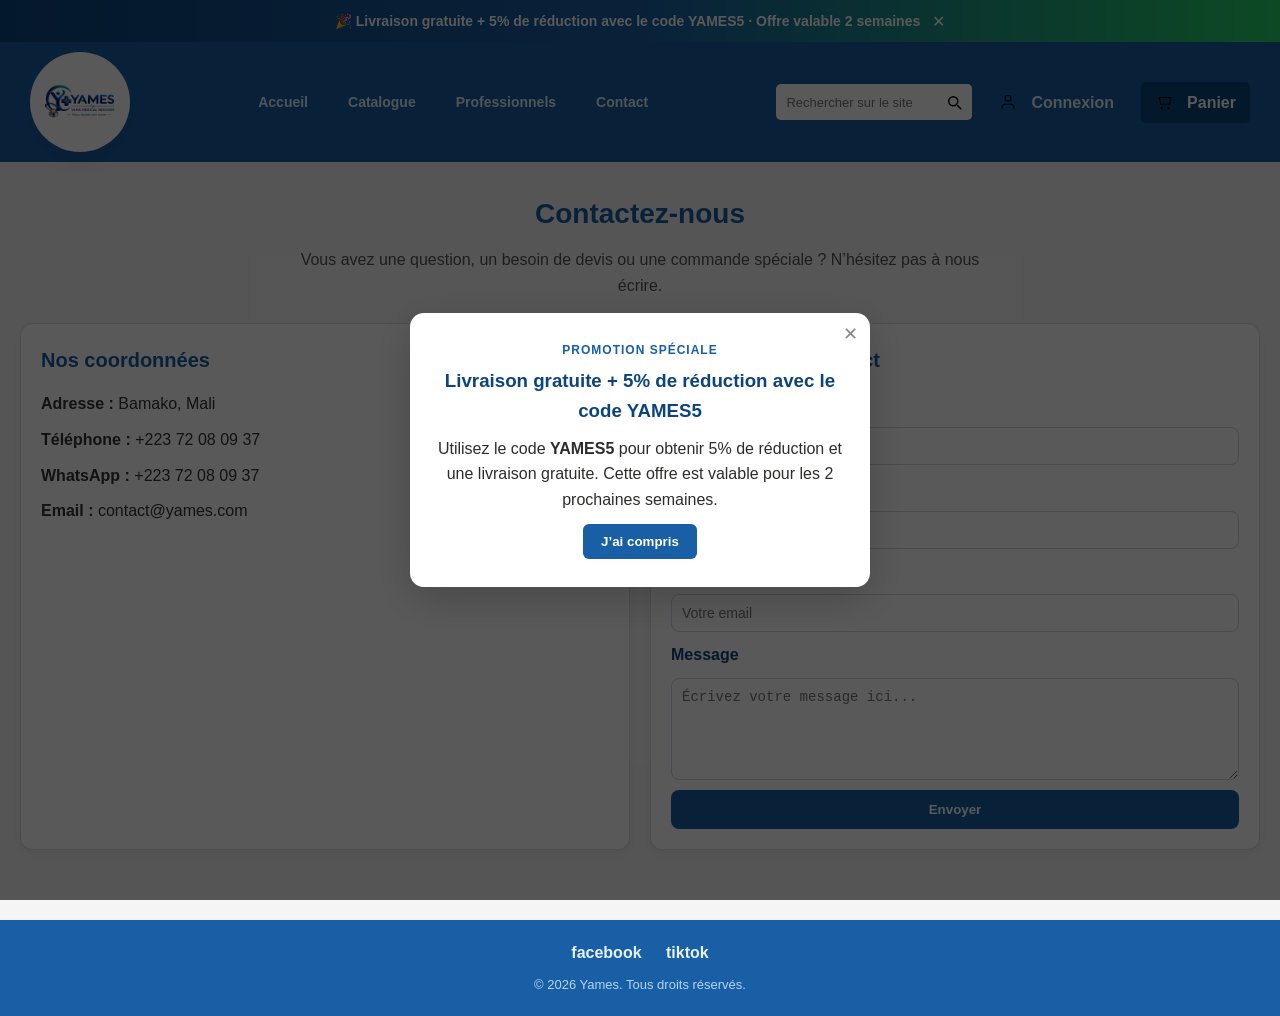
<file: Contact.html>
<!DOCTYPE html>
<html lang="fr">

<head>
    <meta charset="UTF-8">
    <meta name="viewport" content="width=device-width, initial-scale=1.0">
    <link rel="stylesheet" href="yames.css">
    <script src="yames.js" defer></script>
    <title>yame</title>
</head>

<body>

    <nav>
        <div class="nav-left">
            <a href="index.html">
                <img src="logo yames.png" alt="logo de yames">
            </a>
        </div>
        <div class="nav-center">
            <a href="index.html">Accueil</a>
            <a href="catalogue.html">Catalogue</a>
            <a href="professionnels.html">Professionnels</a>
            <a href="contact.html">Contact</a>
        </div>
        <div class="nav-right">
            <form action="/recherche" method="GET">
                <label for="search-input">Rechercher</label>
                <input type="search" id="search-input" name="q" placeholder="Rechercher sur le site...">
                <button type="submit">🔍</button>
            </form>

            <a href="connexion.html" class="nav-compte-link">Connexion</a>

            <a href="panier.html">Panier <span id="cart-count">0</span></a>
        </div>
    </nav>

    <main>
        <section class="contact-page">
            <div class="contact-header">
                <h1>Contactez-nous</h1>
                <p>Vous avez une question, un besoin de devis ou une commande spéciale ? N’hésitez pas à nous écrire.
                </p>
            </div>

            <div class="contact-grid">
                <article class="contact-card">
                    <h2>Nos coordonnées</h2>
                    <ul class="info-list">
                        <li><strong>Adresse :</strong> Bamako, Mali</li>
                        <li><strong>Téléphone :</strong> +223 72 08 09 37</li>
                        <li><strong>WhatsApp :</strong> +223 72 08 09 37</li>
                        <li><strong>Email :</strong> contact@yames.com</li>
                    </ul>
                </article>

                <article class="contact-card">
                    <h2>Formulaire de contact</h2>
                    <form class="contact-form">
                        <label for="nom">Nom complet</label>
                        <input type="text" id="nom" name="nom" placeholder="Votre nom" required>

                        <label for="telephone">Téléphone</label>
                        <input type="tel" id="telephone" name="telephone" placeholder="Votre numéro de téléphone"
                            required>

                        <label for="email">Email</label>
                        <input type="email" id="email" name="email" placeholder="Votre email" required>

                        <label for="message">Message</label>
                        <textarea id="message" name="message" rows="5" placeholder="Écrivez votre message ici..."
                            required></textarea>

                        <button type="submit">Envoyer</button>
                    </form>
                </article>
            </div>

        </section>
    </main>

    <footer>
        <div class="footer-socials">
            <a href="https://www.facebook.com/" target="_blank" rel="noopener noreferrer">facebook</a>
            <a href="https://www.tiktok.com/fr/" target="_blank" rel="noopener noreferrer">tiktok</a>
        </div>
        <p>&copy; 2026 Yames. Tous droits réservés.</p>
    </footer>

</body>

</html>
</file>
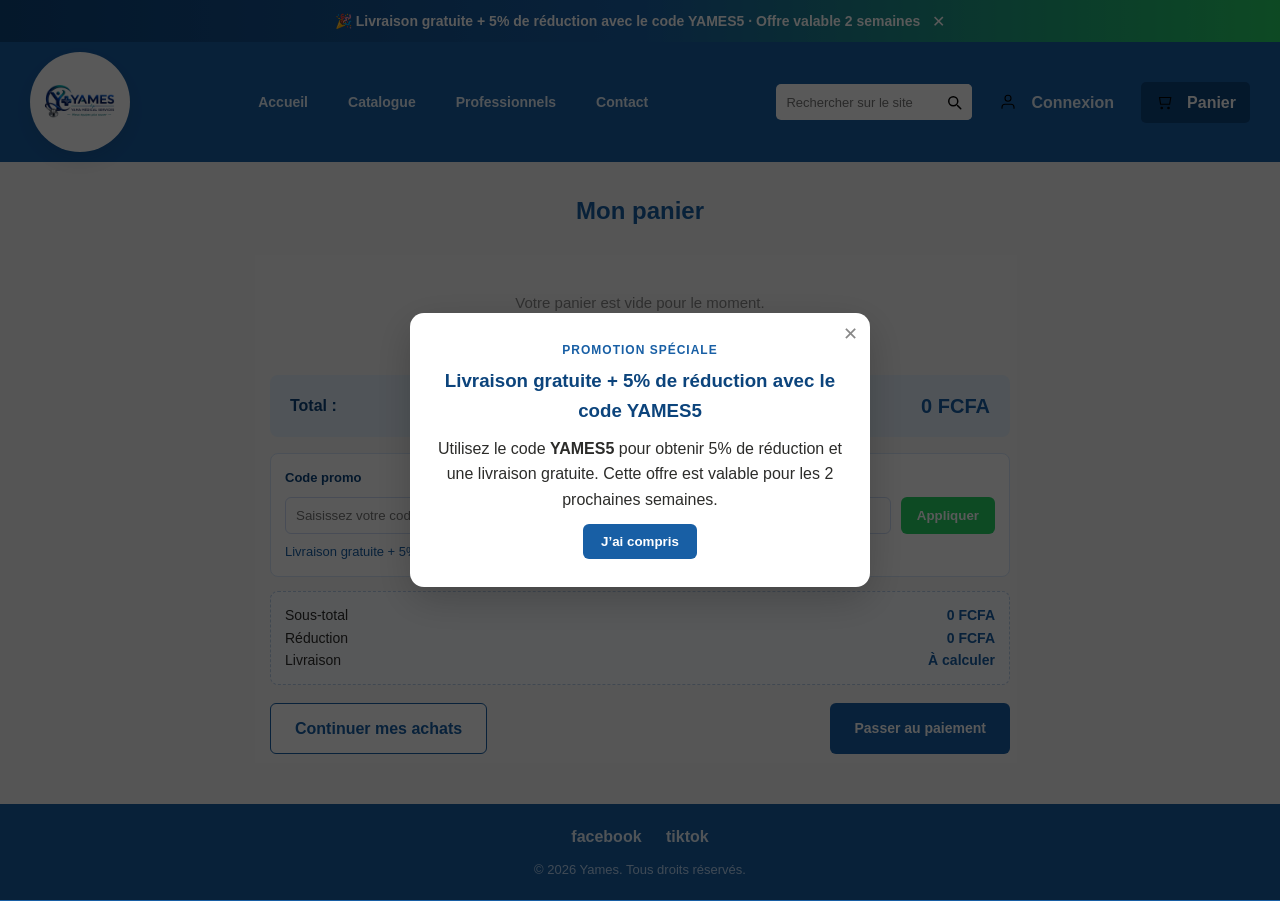
<file: Panier.html>
<!DOCTYPE html>
<html lang="fr">

<head>
    <meta charset="UTF-8">
    <meta name="viewport" content="width=device-width, initial-scale=1.0">
    <link rel="stylesheet" href="yames.css">
    <script src="yames.js" defer></script>
    <title>Panier - Yames</title>
</head>

<body>
    <nav>
        <div class="nav-left">
            <a href="index.html">
                <img src="logo yames.png" alt="logo de yames">
            </a>
        </div>
        <div class="nav-center">
            <a href="index.html">Accueil</a>
            <a href="catalogue.html">Catalogue</a>
            <a href="professionnels.html">Professionnels</a>
            <a href="contact.html">Contact</a>
        </div>
        <div class="nav-right">
            <form action="/recherche" method="GET">
                <label for="search-input">Rechercher</label>
                <input type="search" id="search-input" name="q" placeholder="Rechercher sur le site...">
                <button type="submit">🔍</button>
            </form>

            <a href="connexion.html" class="nav-compte-link">Connexion</a>

            <a href="panier.html">Panier <span id="cart-count">0</span></a>
        </div>
    </nav>

    <main>

        <section class="panier-page">
            <h1>Mon panier</h1>

            <div id="panier-container">
                <!-- les articles du panier seront générés ici par JS -->
            </div>

            <div class="panier-total" id="panier-total">
                <span class="total-label">Total :</span>
                <span class="total-amount" id="total-amount">0 FCFA</span>
            </div>

            <div class="coupon-section">
                <label for="coupon-input">Code promo</label>
                <div class="coupon-row">
                    <input type="text" id="coupon-input" placeholder="Saisissez votre code">
                    <button type="button" id="coupon-button">Appliquer</button>
                </div>
                <p id="coupon-message" class="coupon-message"></p>
            </div>

            <div class="panier-summary">
                <div>
                    <span>Sous-total</span>
                    <strong id="subtotal-amount">0 FCFA</strong>
                </div>
                <div>
                    <span>Réduction</span>
                    <strong id="discount-amount">0 FCFA</strong>
                </div>
                <div>
                    <span>Livraison</span>
                    <strong id="shipping-amount">À calculer</strong>
                </div>
            </div>

            <div class="panier-actions">
                <a href="catalogue.html" class="btn-continue">Continuer mes achats</a>
                <button id="btn-paiement" class="btn-paiement">Passer au paiement</button>
            </div>

            <!-- MODAL DE PAIEMENT -->
            <div id="modal-paiement" class="modal-overlay">
                <div class="modal-box">
                    <button id="close-modal" class="modal-close">✕</button>
                    <h2>Choisissez votre mode de paiement</h2>

                    <div class="payment-options">
                        <button class="payment-option" data-method="orange">
                            <span class="payment-icon">🟠</span>
                            <span>Orange Money</span>
                        </button>
                        <button class="payment-option" data-method="wave">
                            <span class="payment-icon">🔵</span>
                            <span>Wave</span>
                        </button>
                        <button class="payment-option" data-method="carte">
                            <span class="payment-icon">💳</span>
                            <span>Carte bancaire</span>
                        </button>
                        <button class="payment-option" data-method="liquide">
                            <span class="payment-icon">💵</span>
                            <span>Paiement en liquide (à la livraison)</span>
                        </button>
                    </div>

                    <div id="payment-details" class="payment-details"></div>
                </div>
            </div>

        </section>

    </main>

    <footer>
        <div class="footer-socials">
            <a href="">facebook</a>
            <a href="">tiktok</a>
        </div>
        <p>&copy; 2026 Yames. Tous droits réservés.</p>
    </footer>

</body>

</html>
</file>
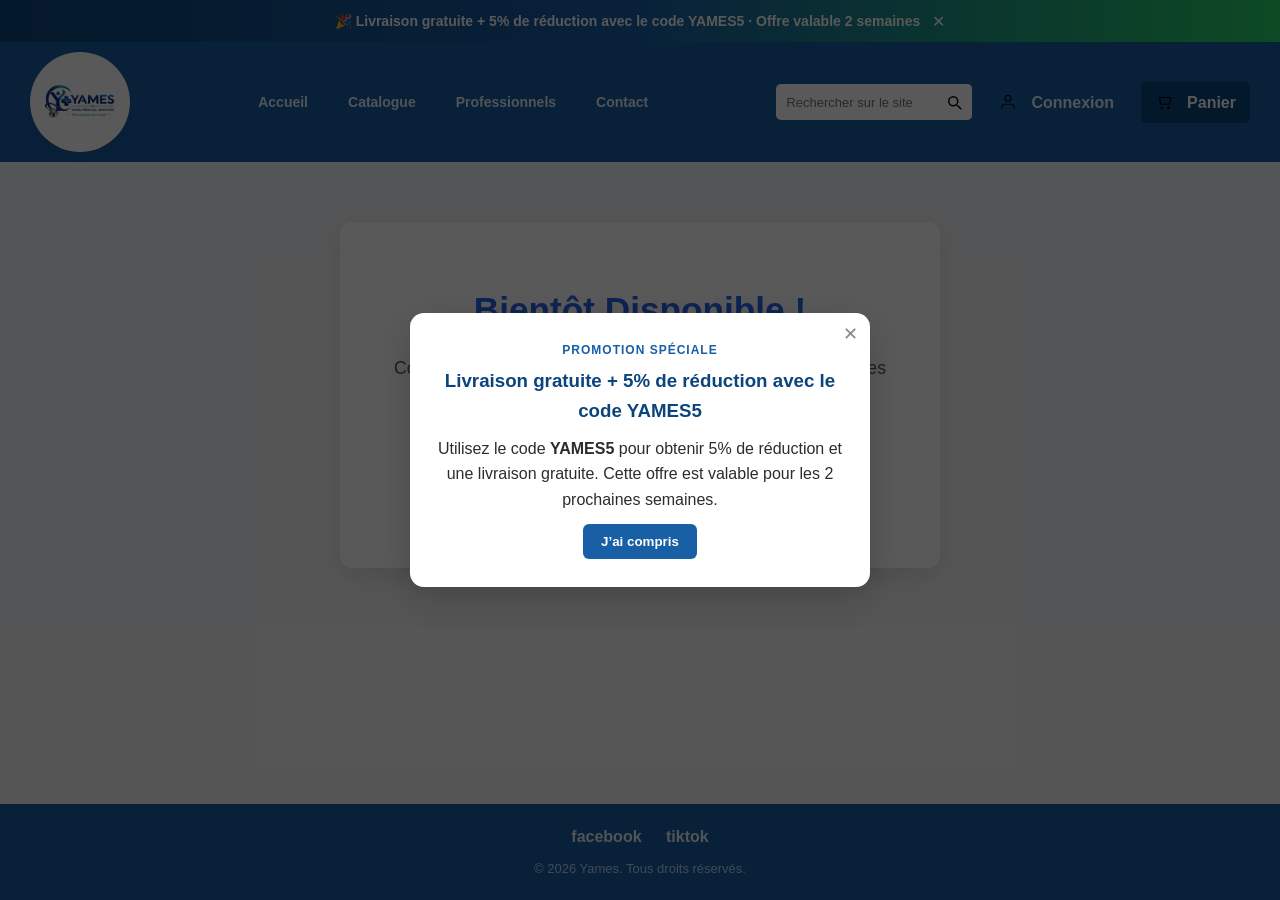
<file: Professionnels.html>
<!DOCTYPE html>
<html lang="fr">

<head>
    <meta charset="UTF-8">
    <meta name="viewport" content="width=device-width, initial-scale=1.0">
    <link rel="stylesheet" href="yames.css">
    <script src="yames.js" defer></script>
    <title>yame</title>
</head>

<body>
    <nav>
        <div class="nav-left">
            <a href="index.html">
                <img src="logo yames.png" alt="logo de yames">
            </a>
        </div>
        <div class="nav-center">
            <a href="index.html">Accueil</a>
            <a href="catalogue.html">Catalogue</a>
            <a href="professionnels.html">Professionnels</a>
            <a href="contact.html">Contact</a>
        </div>
        <div class="nav-right">
            <form action="/recherche" method="GET">
                <label for="search-input">Rechercher</label>
                <input type="search" id="search-input" name="q" placeholder="Rechercher sur le site...">
                <button type="submit">🔍</button>
            </form>

            <a href="connexion.html" class="nav-compte-link">Connexion</a>

            <a href="panier.html">Panier <span id="cart-count">0</span></a>
        </div>
    </nav>

    <main>
        <div class="bientot-container">
            <div class="bientot-content">
                <h1>Bientôt Disponible !</h1>
                <p>
                    Commandes en gros pour professionnels de santé Pharmacies et cliniques : profitez de tarifs
                    dégressifs exclusifs et d'une livraison prioritaire sur tout notre matériel médical certifié.
                </p>
                <div class="spinner"></div>
            </div>
        </div>

    </main>

    <footer>
        <div class="footer-socials">
            <a href="https://www.facebook.com/" target="_blank" rel="noopener noreferrer">facebook</a>
            <a href="https://www.tiktok.com/fr/" target="_blank" rel="noopener noreferrer">tiktok</a>
        </div>
        <p>&copy; 2026 Yames. Tous droits réservés.</p>
    </footer>
</body>

</html>
</file>
<file: yames.css>
/* ===== RESET & BASE ===== */
* {
    margin: 0;
    padding: 0;
    box-sizing: border-box;
}

body {
    font-family: Arial, Helvetica, sans-serif;
    color: #2C2C2A;
    line-height: 1.6;
    background-color: #f5f5f5;
    display: flex;
    flex-direction: column;
    min-height: 100vh;
    padding-top: 0;
}

#promo-banner {
    position: sticky;
    top: 0;
    z-index: 999;
    display: flex;
    align-items: center;
    justify-content: center;
    gap: 12px;
    background: linear-gradient(90deg, #0C447C, #185FA5, #25D366);
    color: #fff;
    padding: 10px 16px;
    text-align: center;
    font-size: 14px;
    font-weight: 700;
}

#promo-banner button {
    background: transparent;
    border: none;
    color: #fff;
    cursor: pointer;
    font-size: 16px;
}

.promo-popup-overlay {
    position: fixed;
    inset: 0;
    background: rgba(0, 0, 0, 0.65);
    display: flex;
    align-items: center;
    justify-content: center;
    z-index: 1000;
}

.promo-popup {
    position: relative;
    width: min(460px, 92vw);
    background: #fff;
    border-radius: 14px;
    padding: 28px 22px;
    text-align: center;
    box-shadow: 0 12px 40px rgba(0, 0, 0, 0.2);
}

.promo-popup-close {
    position: absolute;
    top: 10px;
    right: 12px;
    background: none;
    border: none;
    font-size: 18px;
    cursor: pointer;
    color: #888;
}

.promo-popup-label {
    color: #185FA5;
    font-size: 12px;
    text-transform: uppercase;
    letter-spacing: 1px;
    font-weight: 700;
}

.promo-popup h3 {
    color: #0C447C;
    margin: 6px 0 10px;
}

.promo-popup-btn {
    background: #185FA5;
    color: #fff;
    border: none;
    padding: 10px 18px;
    border-radius: 6px;
    font-weight: 700;
    cursor: pointer;
    margin-top: 12px;
}

main {
    flex: 1 0 auto;
}

a {
    text-decoration: none;
    color: inherit;
}

ul,
li {
    list-style: none;
}

/* ===== PALETTE DE COULEURS (référence) =====
   Bleu principal      : #185FA5
   Bleu clair (fond)   : #E6F1FB
   Bleu foncé (texte)  : #0C447C
   Vert WhatsApp       : #25D366
   Vert clair (fond)   : #EAF3DE
   Vert texte          : #3B6D11
*/

/* ===== NAVIGATION ===== */
nav {
    display: flex;
    align-items: center;
    justify-content: space-between;
    background-color: #185FA5;
    padding: 10px 30px;
    flex-wrap: wrap;
    gap: 10px;
}

.nav-left img {
    width: 100px;
    height: 100px;
    display: block;
    background-color: #ffffff;
    padding: 10px;
    border-radius: 50%;
    box-shadow: 0 8px 20px rgba(8, 30, 60, 0.12);
    border: 1px solid rgba(255, 255, 255, 0.6);
    object-fit: contain;
}

.nav-center {
    display: flex;
    gap: 20px;
    flex-wrap: wrap;
}

.nav-center a {
    color: #E6F1FB;
    font-size: 14px;
    font-weight: bold;
    padding: 6px 10px;
    border-radius: 5px;
    transition: background-color 0.2s;
}

.nav-center a:hover {
    background-color: #0C447C;
}

.nav-right {
    display: flex;
    align-items: center;
    gap: 15px;
}

.nav-right form {
    display: flex;
    align-items: center;
    background-color: #ffffff;
    border-radius: 5px;
    overflow: hidden;
}

.nav-right form label {
    display: none;
}

.nav-right input[type="search"] {
    border: none;
    padding: 6px 10px;
    font-size: 13px;
    outline: none;
    width: 160px;
}

.nav-right form button {
    border: none;
    background-color: #ffffff;
    padding: 0;
    cursor: pointer;
    width: 36px;
    height: 36px;
    font-size: 0;
    display: inline-flex;
    align-items: center;
    justify-content: center;
    background-image: url("data:image/svg+xml;utf8,<svg xmlns='http://www.w3.org/2000/svg' viewBox='0 0 24 24' fill='none' stroke='currentColor' stroke-width='2' stroke-linecap='round' stroke-linejoin='round'><circle cx='11' cy='11' r='6'></circle><line x1='21' y1='21' x2='16.65' y2='16.65'></line></svg>");
    background-repeat: no-repeat;
    background-position: center;
    background-size: 18px 18px;
}

.nav-right>a {
    color: #ffffff;
    font-weight: bold;
    background-color: #0C447C;
    padding: 8px 14px;
    border-radius: 5px;
    transition: background-color 0.2s;
}

.nav-right>a:hover {
    background-color: #042C53;
}

/* Icon SVG (monochrome) for panier & connexion links */
.nav-right a[href="panier.html"]::before,
.nav-right a[href="connexion.html"]::before {
    content: "";
    display: inline-block;
    width: 18px;
    height: 18px;
    margin-right: 8px;
    vertical-align: middle;
    background-size: contain;
    background-repeat: no-repeat;
    background-position: center;
    color: #ffffff;
    /* SVG uses currentColor for stroke */
}

.nav-right a[href="panier.html"]::before {
    background-image: url("data:image/svg+xml;utf8,<svg xmlns='http://www.w3.org/2000/svg' viewBox='0 0 24 24' fill='none' stroke='currentColor' stroke-width='1.5'><path d='M6 6h15l-1.5 9h-12z'/><circle cx='9' cy='20' r='1'/><circle cx='18' cy='20' r='1'/></svg>");
}

.nav-right a[href="connexion.html"]::before {
    background-image: url("data:image/svg+xml;utf8,<svg xmlns='http://www.w3.org/2000/svg' viewBox='0 0 24 24' fill='none' stroke='currentColor' stroke-width='1.5'><path d='M20 21v-2a4 4 0 0 0-4-4H8a4 4 0 0 0-4 4v2'/><circle cx='12' cy='7' r='4'/></svg>");
}

.nav-right a[href="panier.html"],
.nav-right a[href="connexion.html"] {
    display: inline-flex;
    align-items: center;
    gap: 6px;
}

/* small polish: ensure cart count remains readable */
#cart-count {
    background: rgba(255, 255, 255, 0.12);
    padding: 2px 6px;
    border-radius: 12px;
    margin-left: 6px;
    font-weight: 700;
}

/* ===== HERO ===== */
.hero {
    background:
        linear-gradient(rgba(230, 241, 251, 0.50), rgba(230, 241, 251, 0.55)),
        url("pexels-pavel-danilyuk-7108110.jpg") center/cover no-repeat;
    text-align: center;
    padding: 50px 20px;
}

.hero h1 {
    color: #0C447C;
    font-size: 28px;
    margin-bottom: 10px;
}

.hero p {
    color: #185FA5;
    font-size: 16px;
    margin-bottom: 20px;
}

.hero a {
    display: inline-block;
    background-color: #185FA5;
    color: #ffffff;
    padding: 12px 28px;
    border-radius: 6px;
    font-weight: bold;
    transition: background-color 0.2s;
}

.hero a:hover {
    background-color: #0C447C;
}

/* ===== CATEGORIES ===== */
.categories {
    padding: 40px 30px;
    text-align: center;
}

.categories h2 {
    font-size: 22px;
    color: #185FA5;
    font-weight: 700;
    margin-bottom: 12px;
}

.categories h2,
.featured-products h2 {
    text-align: center;
}

.categories h2::after,
.featured-products h2::after {
    content: "";
    display: block;
    width: 64px;
    height: 4px;
    background: #E6F1FB;
    margin: 10px auto 0;
    border-radius: 4px;
}

.category-list {
    display: flex;
    gap: 12px;
    justify-content: center;
    flex-wrap: wrap;
    margin-top: 16px;
}

.category-item {
    background-color: #ffffff;
    border: 1px solid #e6edf6;
    padding: 10px 16px;
    border-radius: 10px;
    box-shadow: 0 6px 18px rgba(8, 30, 60, 0.04);
    color: #185FA5;
    font-weight: 600;
    cursor: pointer;
    transition: transform 180ms cubic-bezier(.2, .9, .2, 1), box-shadow 180ms cubic-bezier(.2, .9, .2, 1);
}

.category-item:hover {
    transform: translateY(-3px);
    box-shadow: 0 10px 20px rgba(8, 30, 60, 0.06);
}

/* Heading for featured products on homepage */
.featured-products h2 {
    font-size: 22px;
    color: #185FA5;
    font-weight: 700;
    margin-bottom: 12px;
}

.product-grid {
    display: flex;
    flex-wrap: wrap;
    justify-content: center;
    align-items: stretch;
    gap: 20px;
}

.product-card {
    background-color: #ffffff;
    border: 1px solid #ddd;
    border-radius: 8px;
    padding: 12px;
    width: 200px;
    text-align: center;
    transition: transform 200ms cubic-bezier(.2, .9, .2, 1), box-shadow 200ms cubic-bezier(.2, .9, .2, 1);
    display: flex;
    flex-direction: column;
}

.product-card:hover {
    transform: translateY(-2px);
    box-shadow: 0 6px 18px rgba(0, 0, 0, 0.06);
}

.product-card img {
    width: 100%;
    height: 150px;
    object-fit: cover;
    border-radius: 6px;
    background-color: #E6F1FB;
}

.product-card h3 {
    font-size: 14px;
    margin: 10px 0 6px;
    color: #2C2C2A;
    flex-grow: 1;
    display: flex;
    align-items: center;
    justify-content: center;
}

.product-card .price {
    color: #185FA5;
    font-weight: bold;
    font-size: 15px;
    margin-bottom: 10px;
}

.btn-add-cart {
    width: 100%;
    background-color: #185FA5;
    color: #ffffff;
    border: none;
    padding: 10px;
    border-radius: 5px;
    font-size: 13px;
    font-weight: bold;
    cursor: pointer;
    transition: background-color 180ms ease, transform 160ms ease;
}

.btn-add-cart:hover {
    background-color: #0C447C;
    transform: translateY(-2px);
}

/* ===== POURQUOI CHOISIR YAMES ===== */
.why-us {
    background-color: #EAF3DE;
    padding: 40px 30px;
    text-align: center;
}

.why-us h2 {
    color: #3B6D11;
    margin-bottom: 20px;
    font-size: 22px;
}

.why-list {
    display: flex;
    flex-wrap: wrap;
    justify-content: center;
    gap: 12px;
}

.why-item {
    background-color: #ffffff;
    border-radius: 8px;
    padding: 18px 25px;
    color: #3B6D11;
    font-weight: bold;
    min-width: 160px;
}

/* ===== WHATSAPP ===== */
.whatsapp-cta {
    text-align: center;
    padding: 20px;
}

.whatsapp-link {
    display: inline-flex;
    align-items: center;
    gap: 8px;
    background-color: #25D366;
    color: #ffffff;
    padding: 12px 24px;
    border-radius: 6px;
    font-weight: bold;
}

.whatsapp-link:hover {
    transform: translateY(-2px);
    box-shadow: 0 8px 20px rgba(37, 211, 102, 0.12);
    background-color: #1fbf4a;
}

.whatsapp-link:active {
    transform: translateY(-1px) scale(0.995);
}

.whatsapp-link .wh-icon {
    display: inline-block;
    width: 20px;
    height: 20px;
}

/* ===== FOOTER ===== */
footer {
    background-color: #185FA5;
    color: #ffffff;
    text-align: center;
    padding: 20px;
    margin-top: 20px;
}

.footer-socials a {
    color: #E6F1FB;
    margin: 0 10px;
    font-weight: bold;
}

.footer-socials a:hover {
    text-decoration: underline;
}

footer p {
    margin-top: 10px;
    font-size: 13px;
    color: #B5D4F4;
}

/* ===== RESPONSIVE ===== */
@media (max-width: 768px) {
    nav {
        flex-direction: column;
        align-items: stretch;
    }

    .nav-center {
        justify-content: center;
    }

    .nav-right {
        justify-content: center;
        flex-wrap: wrap;
    }

    .catalogue-layout {
        flex-direction: column;
    }

    .filters {
        width: 100%;
        position: static;
        top: auto;
    }
}

/* Respect user's reduced motion preference */
@media (prefers-reduced-motion: reduce) {
    * {
        transition: none !important;
        animation: none !important;
    }
}

/* ===== PAGE CATALOGUE ===== */
.catalogue-page {
    padding: 30px;
    /* leave space at bottom so sticky sidebar doesn't overlap the footer */
    padding-bottom: 160px;
}

.catalogue-page h1 {
    color: #185FA5;
    margin-bottom: 20px;
    text-align: center;
    font-size: 24px;
}

.catalogue-layout {
    display: grid;
    /* larger sidebar to match product area and give room for filters */
    grid-template-columns: 360px 1fr;
    gap: 32px;
    align-items: start;
}

.catalogue-layout .product-grid {
    display: grid;
    /* colonnes fixes pour éviter que le produit unique s'étire */
    grid-template-columns: repeat(auto-fill, 240px);
    gap: 25px;
    width: 100%;
    justify-content: center;
    /* centre la grille lorsque moins de colonnes */
    justify-items: center;
    /* centre le contenu des cellules */
    align-items: stretch;
    padding-inline: 12px;
    /* espace entre la grille et le bord de la colonne */
    box-sizing: border-box;
}

.catalogue-layout .product-card {
    background-color: #ffffff;
    border: 1px solid #ddd;
    border-radius: 8px;
    padding: 16px;
    width: 240px;
    /* largeur fixe */
    max-width: 240px;
    box-sizing: border-box;
    text-align: center;
    transition: transform 0.15s, box-shadow 0.15s;
    display: flex;
    flex-direction: column;
}

.catalogue-layout .product-card img {
    width: 100%;
    height: 220px;
    object-fit: cover;
    border-radius: 6px;
    background-color: #E6F1FB;
}

.catalogue-layout .product-card h3 {
    font-size: 16px;
    margin: 12px 0 8px;
    color: #2C2C2A;
    flex-grow: 1;
    display: flex;
    align-items: center;
    justify-content: center;
}

.catalogue-layout .product-card .price {
    color: #185FA5;
    font-weight: bold;
    font-size: 16px;
    margin-bottom: 12px;
}

.catalogue-layout .product-card:hover {
    transform: translateY(-3px);
    box-shadow: 0 4px 10px rgba(0, 0, 0, 0.08);
}

.catalogue-layout .btn-add-cart {
    width: 100%;
    background-color: #185FA5;
    color: #ffffff;
    border: none;
    padding: 10px;
    border-radius: 5px;
    font-size: 13px;
    font-weight: bold;
    cursor: pointer;
    transition: background-color 0.2s;
    margin-top: auto;
}

.catalogue-layout .btn-add-cart:hover {
    background-color: #0C447C;
}

.catalogue-layout .pagination {
    grid-column: 2;
    justify-self: center;
    margin-top: 25px;
}

/* --- Sidebar filtres --- */
.filters {
    background-color: #ffffff;
    border: 1px solid #ddd;
    border-radius: 8px;
    padding: 22px;
    width: 360px;
    flex-shrink: 0;
    /* keep filters visible while scrolling */
    position: sticky;
    top: 96px;
    align-self: start;
    transition: box-shadow 200ms cubic-bezier(.2, .9, .2, 1), transform 200ms cubic-bezier(.2, .9, .2, 1);
    /* small gap from page bottom/footer when scrolled to end */
    margin-bottom: 24px;
}

.filters h2 {
    color: #185FA5;
    font-size: 18px;
    margin-bottom: 15px;
}

.filter-group {
    margin-bottom: 20px;
}

.filter-group h3 {
    font-size: 14px;
    color: #0C447C;
    margin-bottom: 8px;
}

.filter-group label {
    display: block;
    font-size: 13px;
    margin-bottom: 6px;
    cursor: pointer;
}

.filter-boxes {
    display: flex;
    flex-wrap: wrap;
    gap: 8px;
}

.filter-box {
    display: inline-flex;
    align-items: center;
    justify-content: center;
    min-width: 120px;
    padding: 10px 12px;
    border: 1px solid #c7d9b7;
    border-radius: 8px;
    background: #f7fbf1;
    color: #3B6D11;
    cursor: pointer;
    transition: all 0.2s ease;
}

.filter-box input {
    display: none;
}

.filter-box:has(input:checked) {
    background: #d9ecbf;
    border-color: #6ea53a;
}

.filter-product-boxes {
    display: flex;
    gap: 8px;
}

.filter-box-btn {
    border: 1px solid #c7d9b7;
    background: #f7fbf1;
    color: #3B6D11;
    padding: 10px 12px;
    border-radius: 8px;
    cursor: pointer;
    transition: all 0.2s ease;
}

.filter-box-btn.active {
    background: #d9ecbf;
    border-color: #6ea53a;
}

.filter-group input[type="number"] {
    width: 70px;
    padding: 4px 6px;
    border: 1px solid #ccc;
    border-radius: 4px;
    font-size: 13px;
    -moz-appearance: textfield;
}

.filter-group input[type="number"]::-webkit-outer-spin-button,
.filter-group input[type="number"]::-webkit-inner-spin-button {
    -webkit-appearance: none;
    margin: 0;
}

.filter-group select {
    width: 100%;
    padding: 6px;
    border: 1px solid #ccc;
    border-radius: 4px;
    font-size: 13px;
}

.btn-reset {
    width: 100%;
    background-color: #EAF3DE;
    color: #3B6D11;
    border: 1px solid #3B6D11;
    padding: 8px;
    border-radius: 5px;
    font-weight: bold;
    cursor: pointer;
    transition: background-color 0.2s;
}

.btn-reset:hover {
    background-color: #3B6D11;
    color: #ffffff;
}

/* --- Grille produits dans le catalogue (définie plus haut) --- */

.catalogue-layout .product-card {
    background-color: #ffffff;
    border: 1px solid #ddd;
    border-radius: 8px;
    padding: 16px;
    width: 240px;
    /* largeur fixe */
    max-width: 240px;
    box-sizing: border-box;
    text-align: center;
    transition: transform 0.15s, box-shadow 0.15s;
    display: flex;
    flex-direction: column;
}

.catalogue-layout .product-card .price {
    color: #185FA5;
    font-weight: bold;
    font-size: 16px;
    margin-bottom: 12px;
}

/* Pagination fix: always under the catalogue grid */
.catalogue-layout .pagination {
    grid-column: 2;
    justify-self: center;
    margin-top: 25px;
}

/* removed duplicate override that forced stretching */

.catalogue-layout .product-card:hover {
    transform: translateY(-3px);
    box-shadow: 0 4px 10px rgba(0, 0, 0, 0.08);
}

.catalogue-layout .btn-add-cart {
    width: 100%;
    background-color: #185FA5;
    color: #ffffff;
    border: none;
    padding: 10px;
    border-radius: 5px;
    font-size: 13px;
    font-weight: bold;
    cursor: pointer;
    transition: background-color 0.2s;
    margin-top: auto;
}

.catalogue-layout .btn-add-cart:hover {
    background-color: #0C447C;
}

/* --- Grille produits sur l'accueil --- */
.featured-products .product-grid {
    display: flex;
    flex-wrap: wrap;
    justify-content: center;
    align-items: stretch;
    gap: 20px;
}

.featured-products {
    padding: 36px 28px;
}

.featured-products p {
    max-width: 920px;
    margin: 0 auto 18px;
    color: #4b5563;
    font-size: 15px;
    line-height: 1.6;
    text-align: center;
}

.featured-products .product-card {
    background-color: #ffffff;
    border: 1px solid #ddd;
    border-radius: 8px;
    padding: 12px;
    width: 240px;
    text-align: center;
    transition: transform 0.15s, box-shadow 0.15s;
    display: flex;
    flex-direction: column;
}

.featured-products .product-card img {
    width: 100%;
    height: 150px;
    object-fit: cover;
    border-radius: 6px;
    background-color: #E6F1FB;
}

.featured-products .product-card h3 {
    font-size: 14px;
    margin: 10px 0 6px;
    color: #2C2C2A;
    flex-grow: 1;
    display: flex;
    align-items: center;
    justify-content: center;
}

.featured-products .product-card .price {
    color: #185FA5;
    font-weight: bold;
    font-size: 15px;
    margin-bottom: 10px;
}

.featured-products .btn-add-cart {
    width: 100%;
    background-color: #185FA5;
    color: #ffffff;
    border: none;
    padding: 10px;
    border-radius: 5px;
    font-size: 13px;
    font-weight: bold;
    cursor: pointer;
    transition: background-color 0.2s;
    margin-top: auto;
}

.featured-products .btn-add-cart:hover {
    background-color: #0C447C;
}

.no-result {
    text-align: center;
    color: #888;
    font-size: 15px;
    width: 100%;
    padding: 40px 0;
}

/* Le style générique des blocs produit est défini dans .featured-products et .catalogue-layout */

/* Réinitialisation de base */
* {
    margin: 0;
    padding: 0;
    box-sizing: border-box;
}

/* ===== IMPROVEMENTS: Responsive across pages ===== */
/* Header / nav tweaks */
@media (max-width: 992px) {
    nav {
        padding: 8px 12px;
    }

    .nav-center {
        gap: 8px;
    }

    .nav-right {
        gap: 8px;
    }

    .nav-center a,
    .nav-right a {
        padding: 6px 8px;
    }
}

/* Catalogue and product grids */
@media (max-width: 1200px) {
    .catalogue-layout {
        grid-template-columns: 220px 1fr;
    }

    .catalogue-layout .product-grid {
        grid-template-columns: repeat(auto-fill, minmax(200px, 1fr));
    }
}

@media (max-width: 992px) {

    /* stack filters on top on medium screens */
    .catalogue-layout {
        grid-template-columns: 1fr;
    }

    .filters {
        width: 100%;
        order: -1;
    }

    .catalogue-layout .product-grid {
        grid-template-columns: repeat(auto-fill, minmax(200px, 1fr));
        padding-inline: 8px;
    }

    .catalogue-layout .pagination {
        grid-column: 1;
    }
}

@media (max-width: 768px) {
    .featured-products .product-card {
        width: 48%;
    }

    .featured-products .product-card img {
        height: 140px;
    }

    .catalogue-layout .product-card img {
        height: 180px;
    }

    .filters {
        padding: 16px;
    }
}

@media (max-width: 480px) {
    .featured-products .product-card {
        width: 100%;
    }

    .catalogue-layout .product-grid {
        grid-template-columns: 1fr;
        gap: 18px;
        padding-inline: 10px;
    }

    .catalogue-layout .product-card {
        width: 100%;
        max-width: 100%;
    }

    .catalogue-layout .product-card img {
        height: 160px;
    }

    form input[type="search"],
    form input[type="text"],
    form input[type="number"],
    select {
        width: 100%;
    }

    nav {
        gap: 8px;
    }

    /* panier mobile: empêche l'étirement et remet prix à droite */
    .panier-item {
        flex-direction: column;
        align-items: flex-start;
    }

    .panier-qty {
        order: 2;
        margin-top: 8px;
    }

    .panier-item-total {
        order: 3;
        align-self: flex-end;
        margin-top: 8px;
        min-width: auto;
        text-align: right;
    }

    .btn-remove {
        order: 4;
        align-self: flex-end;
        margin-top: 6px;
    }

    /* Professionnels: réduction padding pour éviter superposition */
    .bientot-container {
        padding: 30px 12px;
    }

    .bientot-content {
        padding: 18px 14px;
    }

    /* Nav adjustments small screens */
    .nav-left img {
        width: 64px;
        height: 64px;
        padding: 8px;
    }

    .nav-center a {
        padding: 6px 6px;
        font-size: 13px;
    }

    .nav-right input[type="search"] {
        width: 100px;
    }
}

/* Small polish: ensure images scale and don't overflow */
img {
    max-width: 100%;
    height: auto;
}

/* Make sure product links and buttons are tappable */
.product-link,
.btn-add-cart {
    -webkit-tap-highlight-color: rgba(0, 0, 0, 0.05);
}

/* End responsive improvements */

/* Centrage parfait sur la page */
.bientot-container {
    display: flex;
    justify-content: center;
    align-items: center;
    padding: 60px 20px;
    background-color: #f3f4f6;
    font-family: 'Segoe UI', Tahoma, Geneva, Verdana, sans-serif;
    color: #1f2937;
}

/* Boîte de contenu */
.bientot-content {
    text-align: center;
    background: white;
    padding: 60px 28px;
    border-radius: 12px;
    box-shadow: 0 10px 25px rgba(0, 0, 0, 0.1);
    max-width: 600px;
    width: 100%;
}

/* Titre */
.bientot-content h1 {
    font-size: 2.2rem;
    margin-bottom: 15px;
    color: #2563eb;
}

/* Texte descriptif */
.bientot-content p {
    font-size: 1.1rem;
    line-height: 1.6;
    color: #4b5563;
    margin-bottom: 30px;
    text-align: center;
    text-wrap: balance;
    font-family: "Manrope", sans-serif;


}

/* Animation de chargement */
.spinner {
    width: 40px;
    height: 40px;
    border: 4px solid #e5e7eb;
    border-top: 4px solid #2563eb;
    border-radius: 50%;
    margin: 0 auto;
    animation: spin 1s linear infinite;
}

@keyframes spin {
    0% {
        transform: rotate(0deg);
    }

    100% {
        transform: rotate(360deg);
    }
}

.contact-page {
    padding: 30px 20px;
    font-family: Arial, sans-serif;
    color: #2c2c2a;
}

.contact-header {
    text-align: center;
    margin-bottom: 25px;
}

.contact-header h1 {
    color: #185FA5;
    margin-bottom: 10px;
    font-size: 28px;
}

.contact-header p {
    color: #555;
    max-width: 700px;
    margin: 0 auto;
}

.contact-grid {
    display: grid;
    grid-template-columns: repeat(auto-fit, minmax(320px, 1fr));
    gap: 20px;
    margin-bottom: 20px;
}

.contact-card {
    background: #fff;
    border: 1px solid #ddd;
    border-radius: 12px;
    padding: 20px;
    box-shadow: 0 4px 10px rgba(0, 0, 0, 0.05);
}

.contact-card h2 {
    color: #185FA5;
    font-size: 20px;
    margin-bottom: 15px;
}

.info-list {
    list-style: none;
    padding: 0;
    margin: 0;
}

.info-list li {
    margin-bottom: 10px;
    color: #333;
}

.contact-form {
    display: flex;
    flex-direction: column;
    gap: 10px;
}

.contact-form label {
    font-weight: bold;
    color: #0C447C;
}

.contact-form input,
.contact-form textarea {
    width: 100%;
    border: 1px solid #cfd8e3;
    border-radius: 8px;
    padding: 10px;
    font-size: 14px;
}

.contact-form button {
    background: #185FA5;
    color: #fff;
    border: none;
    border-radius: 8px;
    padding: 12px;
    cursor: pointer;
    font-weight: bold;
}

.contact-form button:hover {
    background: #0C447C;
}

/* ===== PAGE PANIER ===== */
.panier-page {
    padding: 30px;
    max-width: 800px;
    margin: 0 auto;
}

.panier-page h1 {
    color: #185FA5;
    margin-bottom: 20px;
    text-align: center;
    font-size: 24px;
}

#panier-container {
    display: flex;
    flex-direction: column;
    gap: 12px;
    margin-bottom: 20px;
}

.panier-item {
    display: flex;
    align-items: center;
    gap: 15px;
    background-color: #ffffff;
    border: 1px solid #ddd;
    border-radius: 8px;
    padding: 12px;
}

.panier-item img {
    width: 70px;
    height: 70px;
    object-fit: cover;
    border-radius: 6px;
    background-color: #E6F1FB;
    flex-shrink: 0;
}

.panier-item-info {
    flex: 1;
}

.panier-item-info h3 {
    font-size: 15px;
    margin-bottom: 4px;
    color: #2C2C2A;
}

.panier-item-info .price-unit {
    font-size: 13px;
    color: #888;
}

.panier-qty {
    display: flex;
    align-items: center;
    gap: 8px;
}

.panier-qty button {
    background-color: #E6F1FB;
    color: #185FA5;
    border: none;
    width: 28px;
    height: 28px;
    border-radius: 5px;
    font-size: 16px;
    font-weight: bold;
    cursor: pointer;
}

.panier-qty button:hover {
    background-color: #185FA5;
    color: #ffffff;
}

.panier-qty span {
    min-width: 24px;
    text-align: center;
    font-weight: bold;
}

.panier-item-total {
    font-weight: bold;
    color: #185FA5;
    min-width: 90px;
    text-align: right;
}

.btn-remove {
    background: none;
    border: none;
    color: #c0392b;
    font-size: 18px;
    cursor: pointer;
    padding: 0 5px;
}

.btn-remove:hover {
    color: #922b21;
}

.panier-total {
    display: flex;
    justify-content: space-between;
    align-items: center;
    background-color: #E6F1FB;
    padding: 15px 20px;
    border-radius: 8px;
    margin-bottom: 16px;
}

.total-label {
    font-size: 16px;
    font-weight: bold;
    color: #0C447C;
}

.total-amount {
    font-size: 20px;
    font-weight: bold;
    color: #185FA5;
}

.coupon-section {
    background: #fff;
    border: 1px solid #d7e6f9;
    border-radius: 8px;
    padding: 14px;
    margin-bottom: 14px;
}

.coupon-section label {
    display: block;
    font-size: 13px;
    font-weight: bold;
    color: #0C447C;
    margin-bottom: 8px;
}

.coupon-row {
    display: flex;
    gap: 10px;
}

.coupon-row input {
    flex: 1;
    padding: 10px;
    border: 1px solid #cddbf5;
    border-radius: 6px;
    outline: none;
}

.coupon-row button {
    background: #25D366;
    color: #fff;
    border: none;
    border-radius: 6px;
    padding: 0 16px;
    font-weight: 700;
    cursor: pointer;
}

.coupon-message {
    margin-top: 8px;
    font-size: 13px;
    color: #185FA5;
}

.coupon-message.success {
    color: #1f7a1f;
}

.coupon-message.error {
    color: #c0392b;
}

.panier-summary {
    background: #f9fbff;
    border: 1px dashed #b7cde9;
    border-radius: 8px;
    padding: 12px 14px;
    margin-bottom: 18px;
}

.panier-summary div {
    display: flex;
    align-items: center;
    justify-content: space-between;
    font-size: 14px;
    color: #2C2C2A;
}

.panier-summary strong {
    color: #185FA5;
}

.panier-actions {
    display: flex;
    justify-content: space-between;
    gap: 15px;
    flex-wrap: wrap;
}

.btn-continue {
    background-color: #ffffff;
    color: #185FA5;
    border: 1px solid #185FA5;
    padding: 12px 24px;
    border-radius: 6px;
    font-weight: bold;
    transition: background-color 0.2s;
}

.btn-continue:hover {
    background-color: #E6F1FB;
}

.btn-whatsapp {
    background-color: #25D366;
    color: #ffffff;
    padding: 12px 24px;
    border-radius: 6px;
    font-weight: bold;
    transition: background-color 0.2s;
}

.btn-whatsapp:hover {
    background-color: #1da851;
}

.panier-vide {
    text-align: center;
    color: #888;
    padding: 40px 0;
    font-size: 15px;
}

/* Badge nombre d'articles dans la nav */
.nav-right #cart-count {
    background-color: #25D366;
    color: #ffffff;
    border-radius: 50%;
    padding: 2px 7px;
    font-size: 12px;
    font-weight: bold;
    margin-left: 4px;
}

/* ===== BOUTON PAIEMENT ===== */
.btn-paiement {
    background-color: #185FA5;
    color: #ffffff;
    border: none;
    padding: 12px 24px;
    border-radius: 6px;
    font-weight: bold;
    font-size: 14px;
    cursor: pointer;
    transition: background-color 0.2s;
}

.btn-paiement:hover {
    background-color: #0C447C;
}

/* ===== MODAL PAIEMENT ===== */
.modal-overlay {
    display: none;
    position: fixed;
    top: 0;
    left: 0;
    width: 100%;
    height: 100%;
    background-color: rgba(0, 0, 0, 0.5);
    align-items: center;
    justify-content: center;
    z-index: 1000;
}

.modal-overlay.active {
    display: flex;
}

.modal-box {
    background-color: #ffffff;
    border-radius: 10px;
    padding: 25px;
    width: 90%;
    max-width: 420px;
    position: relative;
    max-height: 85vh;
    overflow-y: auto;
}

.modal-close {
    position: absolute;
    top: 12px;
    right: 12px;
    background: none;
    border: none;
    font-size: 18px;
    cursor: pointer;
    color: #888;
}

.modal-close:hover {
    color: #2C2C2A;
}

.modal-box h2 {
    color: #185FA5;
    font-size: 18px;
    margin-bottom: 18px;
    text-align: center;
}

.payment-options {
    display: flex;
    flex-direction: column;
    gap: 10px;
}

.payment-option {
    display: flex;
    align-items: center;
    gap: 12px;
    background-color: #f5f5f5;
    border: 1px solid #ddd;
    border-radius: 8px;
    padding: 14px;
    font-size: 14px;
    font-weight: bold;
    color: #2C2C2A;
    cursor: pointer;
    transition: background-color 0.2s, border-color 0.2s;
    text-align: left;
}

.payment-option:hover {
    background-color: #E6F1FB;
    border-color: #185FA5;
}

.payment-option.selected {
    background-color: #E6F1FB;
    border-color: #185FA5;
}

.payment-icon {
    font-size: 20px;
}

.payment-details {
    margin-top: 15px;
    padding: 15px;
    background-color: #f5f5f5;
    border-radius: 8px;
    font-size: 13px;
    color: #2C2C2A;
    display: none;
    line-height: 1.6;
}

.payment-details.active {
    display: block;
}

.payment-details strong {
    color: #185FA5;
}

.payment-details .btn-confirmer {
    margin-top: 12px;
    width: 100%;
    background-color: #25D366;
    color: #ffffff;
    border: none;
    padding: 12px;
    border-radius: 6px;
    font-weight: bold;
    cursor: pointer;
    font-size: 14px;
}

.payment-details .btn-confirmer:hover {
    background-color: #1da851;
}

/* ===== ANIMATION BOUTON "AJOUTER AU PANIER" ===== */
.btn-add-cart.added {
    background-color: #25D366;
}

@keyframes pop-cart {
    0% {
        transform: scale(1);
    }

    50% {
        transform: scale(1.3);
    }

    100% {
        transform: scale(1);
    }
}

#cart-count.bump {
    animation: pop-cart 0.3s ease;
}

/* ===== RECHERCHE LIVE ===== */
.nav-right form {
    position: relative;
}

.search-results {
    display: none;
    position: absolute;
    top: 100%;
    left: 0;
    right: 0;
    background-color: #ffffff;
    border: 1px solid #ddd;
    border-radius: 0 0 8px 8px;
    max-height: 320px;
    overflow-y: auto;
    z-index: 1000;
    box-shadow: 0 6px 12px rgba(0, 0, 0, 0.1);
}

.search-results.active {
    display: block;
}

.search-result-item {
    display: flex;
    align-items: center;
    gap: 10px;
    padding: 8px 12px;
    cursor: pointer;
    transition: background-color 0.15s;
    text-decoration: none;
    color: #2C2C2A;
}

.search-result-item:hover {
    background-color: #E6F1FB;
}

.search-result-item img {
    width: 36px;
    height: 36px;
    object-fit: cover;
    border-radius: 4px;
    background-color: #E6F1FB;
    flex-shrink: 0;
}

.search-result-info {
    flex: 1;
    min-width: 0;
}

.search-result-info .nom {
    font-size: 13px;
    font-weight: bold;
    white-space: nowrap;
    overflow: hidden;
    text-overflow: ellipsis;
}

.search-result-info .prix {
    font-size: 12px;
    color: #185FA5;
}

.search-no-result {
    padding: 12px;
    text-align: center;
    color: #888;
    font-size: 13px;
}

/* ===== PAGE PRODUIT (détail) ===== */
.produit-page {
    padding: 30px;
    max-width: 1000px;
    margin: 0 auto;
}

.produit-detail {
    display: flex;
    gap: 30px;
    flex-wrap: wrap;
    background-color: #ffffff;
    border: 1px solid #ddd;
    border-radius: 10px;
    padding: 25px;
}

.produit-detail-image {
    flex: 1;
    min-width: 250px;
}

.produit-detail-image img {
    width: 100%;
    height: auto;
    border-radius: 8px;
    background-color: #E6F1FB;
    object-fit: cover;
}

.produit-detail-info {
    flex: 1;
    min-width: 250px;
    display: flex;
    flex-direction: column;
}

.produit-detail-info h1 {
    color: #0C447C;
    font-size: 24px;
    margin-bottom: 10px;
}

.produit-detail-price {
    color: #185FA5;
    font-size: 22px;
    font-weight: bold;
    margin-bottom: 15px;
}

.produit-detail-description {
    color: #555;
    font-size: 14px;
    line-height: 1.7;
    margin-bottom: 20px;
}

.avantages-yames {
    margin: 18px 0 0;
    padding: 12px 0 0;
}

.avantages-yames h3 {
    color: #185FA5;
    font-size: 15px;
    margin-bottom: 10px;
    font-weight: 700;
}

.avantages-yames-list {
    display: flex;
    flex-wrap: wrap;
    gap: 10px;
}

.avantage-item {
    display: inline-flex;
    align-items: center;
    gap: 8px;
    font-size: 13px;
    color: #2C2C2A;
    background: #f7faff;
    border: 1px solid #dfeeff;
    border-radius: 999px;
    padding: 6px 10px;
}

.avantage-icon {
    display: inline-block;
    width: 18px;
    height: 18px;
    background-repeat: no-repeat;
    background-position: center;
    background-size: contain;
    flex-shrink: 0;
}

.icon-truck {
    background-image: url("data:image/svg+xml,%3Csvg xmlns='http://www.w3.org/2000/svg' viewBox='0 0 24 24' fill='none' stroke='%23185FA5' stroke-width='1.7' stroke-linecap='round' stroke-linejoin='round'%3E%3Cpath d='M3 7h11v9H3z'/%3E%3Cpath d='M14 10h4l3 3v3h-7'/%3E%3Ccircle cx='7.5' cy='18' r='1.5'/%3E%3Ccircle cx='17.5' cy='18' r='1.5'/%3E%3C/svg%3E");
}

.icon-shield {
    background-image: url("data:image/svg+xml,%3Csvg xmlns='http://www.w3.org/2000/svg' viewBox='0 0 24 24' fill='none' stroke='%23185FA5' stroke-width='1.7' stroke-linecap='round' stroke-linejoin='round'%3E%3Cpath d='M12 3l7 3v6c0 4-2.5 7-7 9-4.5-2-7-5-7-9V6l7-3z'/%3E%3C/svg%3E");
}

.icon-check {
    background-image: url("data:image/svg+xml,%3Csvg xmlns='http://www.w3.org/2000/svg' viewBox='0 0 24 24' fill='none' stroke='%23185FA5' stroke-width='1.7' stroke-linecap='round' stroke-linejoin='round'%3E%3Cpath d='M20 6L9 17l-5-5'/%3E%3C/svg%3E");
}

.produit-detail-info .btn-add-cart {
    width: auto;
    align-self: flex-start;
    padding: 12px 28px;
}

.produits-similaires-section {
    padding: 30px;
    max-width: 1000px;
    margin: 0 auto;
}

.produits-similaires-section h2 {
    color: #185FA5;
    margin-bottom: 20px;
    font-size: 20px;
    text-align: center;
}

.product-link {
    text-decoration: none;
    color: inherit;
    display: block;
}

/* ===== PAGES CONNEXION / INSCRIPTION ===== */
.auth-page {
    padding: 40px 20px;
    display: flex;
    justify-content: center;
}

.auth-box {
    background-color: #ffffff;
    border: 1px solid #ddd;
    border-radius: 10px;
    padding: 30px;
    width: 100%;
    max-width: 420px;
}

.auth-box h1 {
    color: #185FA5;
    font-size: 22px;
    margin-bottom: 8px;
    text-align: center;
}

.auth-subtitle {
    color: #666;
    font-size: 13px;
    text-align: center;
    margin-bottom: 18px;
}

.auth-form {
    display: flex;
    flex-direction: column;
    gap: 10px;
}

.auth-form label {
    font-weight: bold;
    color: #0C447C;
    font-size: 13px;
}

.auth-form input {
    width: 100%;
    border: 1px solid #cfd8e3;
    border-radius: 8px;
    padding: 10px;
    font-size: 14px;
}

.auth-form button {
    background: #185FA5;
    color: #fff;
    border: none;
    border-radius: 8px;
    padding: 12px;
    cursor: pointer;
    font-weight: bold;
    font-size: 14px;
    margin-top: 8px;
}

.auth-form button:hover {
    background: #0C447C;
}

.auth-switch {
    text-align: center;
    font-size: 13px;
    margin-top: 15px;
    color: #555;
}

.auth-switch a {
    color: #185FA5;
    font-weight: bold;
}

.auth-switch a:hover {
    text-decoration: underline;
}

.auth-switch-buttons {
    display: flex;
    flex-direction: column;
    gap: 10px;
    align-items: center;
    margin-top: 15px;
}

.auth-note {
    margin-top: 18px;
    font-size: 11px;
    color: #999;
    text-align: center;
    line-height: 1.5;
}

.auth-message {
    font-size: 13px;
    text-align: center;
    margin-bottom: 10px;
    min-height: 0;
}

.auth-message.error {
    color: #c0392b;
    background-color: #fdecea;
    border-radius: 6px;
    padding: 8px;
}

.auth-message.success {
    color: #1e7e34;
    background-color: #e6f7e9;
    border-radius: 6px;
    padding: 8px;
}

/* ===== PAGE MON COMPTE ===== */
.compte-page {
    padding: 30px;
    max-width: 800px;
    margin: 0 auto;
}

.compte-header {
    display: flex;
    justify-content: space-between;
    align-items: center;
    flex-wrap: wrap;
    gap: 10px;
    background-color: #ffffff;
    border: 1px solid #ddd;
    border-radius: 10px;
    padding: 20px;
    margin-bottom: 20px;
}

.compte-header h1 {
    color: #0C447C;
    font-size: 20px;
}

.btn-deconnexion {
    background-color: #ffffff;
    color: #c0392b;
    border: 1px solid #c0392b;
    padding: 10px 18px;
    border-radius: 6px;
    font-weight: bold;
    cursor: pointer;
    transition: background-color 0.2s;
}

.btn-deconnexion:hover {
    background-color: #c0392b;
    color: #ffffff;
}

.compte-section-title {
    color: #185FA5;
    font-size: 18px;
    margin-bottom: 12px;
}

.commande-card {
    background-color: #ffffff;
    border: 1px solid #ddd;
    border-radius: 8px;
    padding: 15px;
    margin-bottom: 12px;
}

.commande-header {
    display: flex;
    justify-content: space-between;
    flex-wrap: wrap;
    gap: 8px;
    margin-bottom: 10px;
    font-size: 13px;
    color: #555;
}

.commande-header .commande-statut {
    background-color: #EAF3DE;
    color: #3B6D11;
    padding: 3px 10px;
    border-radius: 12px;
    font-weight: bold;
    font-size: 12px;
}

.commande-items {
    font-size: 13px;
    color: #2C2C2A;
    line-height: 1.6;
}

.commande-total {
    margin-top: 8px;
    font-weight: bold;
    color: #185FA5;
    text-align: right;
}

.historique-vide {
    text-align: center;
    color: #888;
    padding: 30px 0;
    font-size: 14px;
    background-color: #ffffff;
    border: 1px solid #ddd;
    border-radius: 8px;
}

/* ===== LIEN CONNEXION / MON COMPTE DANS LA NAV ===== */
.nav-compte-link {
    background-color: transparent !important;
    color: #E6F1FB !important;
    font-weight: bold;
    padding: 8px 12px !important;
    border-radius: 5px;
}

.nav-compte-link:hover {
    background-color: #0C447C !important;
}

/* ===== PAGINATION ===== */
.pagination {
    display: flex;
    justify-content: center;
    gap: 8px;
    flex-wrap: wrap;
    margin-top: 25px;
    width: 100%;
    grid-column: 2;
    justify-self: center;
}

.pagination-btn {
    background-color: #ffffff;
    border: 1px solid #ddd;
    color: #185FA5;
    padding: 8px 14px;
    border-radius: 6px;
    font-weight: bold;
    font-size: 13px;
    cursor: pointer;
    transition: background-color 0.2s, color 0.2s;
}

.pagination-btn:hover:not(:disabled) {
    background-color: #E6F1FB;
}

.pagination-btn.active {
    background-color: #185FA5;
    color: #ffffff;
    border-color: #185FA5;
}

.pagination-btn:disabled {
    opacity: 0.4;
    cursor: not-allowed;
}
</file>
